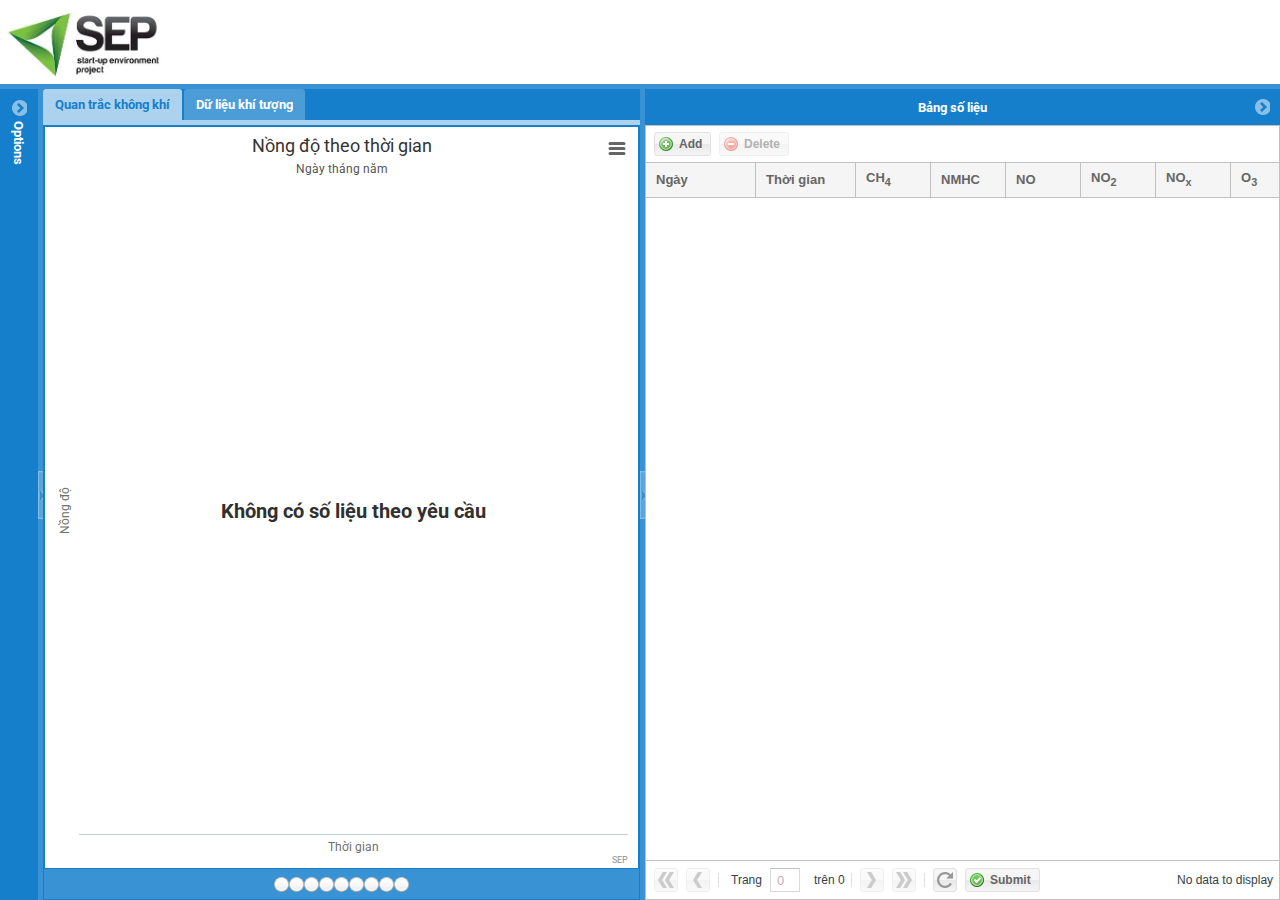
<file: ext.html>
<!DOCTYPE html>
<html lang="">
<head>
  <meta charset="UTF-8">
  <title></title>
    <link href="css/ext-theme-neptune-all-debug.css" type="text/css" rel="stylesheet">
    <link href="css/writer.css" type="text/css" rel="stylesheet">
    <link href='http://fonts.googleapis.com/css?family=Roboto&subset=latin,vietnamese' rel='stylesheet' type='text/css'>
    <script type="text/javascript" src="javascript/ext-all.js"></script>
    <script src="javascript/jquery-2.1.1.min.js"></script>
    <script src="javascript/jquery.ba-resize.min.js"></script>
    <script src="javascript/highcharts/highcharts.js"></script>
    <script src="javascript/highcharts/highcharts-more.js"></script>
    <script src="javascript/highcharts/no-data-to-display.js"></script>
    <script src="javascript/highcharts/exporting.js"></script>
    <script src="javascript/ext.js"></script> <!-- Script chính cho viewport và các thành phần khác --> 
    <script>
             
//Phần code cho chart và các hiệu ứng
//Tạo options cho chart

options = {
    chart: {
        zoomType: 'x',
        style: {fontFamily: 'Roboto'},
        selectionMarkerFill: 'rgba(151, 224, 135, 0.25)',
        resetZoomButton: {
                position: {
                    // align: 'right', // by default
                    // verticalAlign: 'top', // by default
                    x: -10,
                    y: 80
                },
                relativeTo: 'chart',
                theme: {
                    fill: 'white',
                    stroke: 'silver',
                    r: 5,
                    states: {
                        hover: {
                            fill: '#00a512',
                            style: {
                                color: 'white'
                            }
                        }
                    }
                }
        }
    },
    
    credits: {
        enabled: true,
        href: 'ext.html',
        text: 'SEP'
    },
    title: {
        text: 'Nồng độ theo thời gian'
    },
    subtitle: {
        text: 'Ngày tháng năm'
    },
    xAxis: {
        type: 'datetime',
        dateTimeLabelFormats: {
	month: '%e. %b',
	year: '%b'
},
        title: {
            text: 'Thời gian'
        }
    },
    yAxis: {
		
        title: {
            text: 'Nồng độ'
        },
        plotLines: [{
            value: 0,
            color: 'red',
            width: 2,
            zIndex: 4,
            label: {
                text: 'Quy chuẩn Việt Nam: Không quy định',
                align: 'left',
                style: {
                    color: 'red'
                }
            }  
        }]
    },
    
    tooltip:{
            shared: true,
            hidDelay: 300,
            borderRadius: 10
        },
    legend: {
        enabled: false
    },
    exporting: {
        enabled: true
    },
    plotOptions: {
        boxplot:{
            groupPadding: 0,
            medianColor: '#FF0000',
            lineWidth: 1,
            pointWidth: 10,
            color: '#00B050',
            stemColor: '#A9D18E',
            stemDashStyle: 'dot',
            whiskerColor: '#7030c0',
            whiskerLength: '100%',
            whiskerWidth: 3
        },
        spline: {
            allowPointSelect: true,
            marker: {
                enabled: true,
                states: {
                    select: {
                        fillColor: '#25e57b',
                        lineColor: '#25e57b',
                        lineWidth: '3px'
                    }
                }
            },
            events:{
                mouseOut: function(){
                    if (Ext.getCmp('view').getValue()=='h') {
                        if (iselect==false && isse==false) {
                        rect.destroy();
                            text.destroy();
                        if (maxaqi24h<=50) {fillcolor='rgb(0, 177, 255)';strokecolor='rgba(0, 177, 255, 0.75)';textcolor='#000000';}
                        else if (maxaqi24h<=100) {fillcolor='rgb(255, 255, 0)';strokecolor='rgba(255, 255, 0, 0.75)';textcolor='#000000';}
                        else if (maxaqi24h<=200) {fillcolor='rgb(255, 191, 65)';strokecolor='rgba(255, 191, 65, 0.75)';textcolor='#000000';}
                        else if (maxaqi24h<=300) {fillcolor='rgb(255, 0, 0)';strokecolor='rgba(255, 0, 0, 0.75)';textcolor='#ffffff';}
                        else {fillcolor='rgb(162, 92, 3)';strokecolor='rgb(162, 92, 3, 0.75)';textcolor='#ffffff';}
        var chart=$('#chart-innerCt').highcharts();
        text = chart.renderer.text(
                'AQI (24h) = '+Math.round(maxaqi24h)+' ('+subname24h+')', 
                chart.plotLeft + 50, 
                chart.plotTop + 30
            ).attr({
                zIndex: 5
            }).css({
                color: textcolor,
                fontSize: '16px'
            }).add();
        
        var box = text.getBBox();
        rect=chart.renderer.rect(box.x - 5, box.y - 5, box.width + 10, box.height + 10, 0)
            .attr({
                fill: fillcolor,
                stroke: strokecolor,
                'stroke-width': 1,
                zIndex: 4
            })
            .add();}
                else {
                    isse=true;
                    iselect=false;
                    var store=Ext.getStore('store');
						var data=store.proxy.data[selectid];
						if (maxaqi1h[selectid]<=50) {fillcolor='rgb(0, 177, 255)';strokecolor='rgba(0, 177, 255, 0.75)';textcolor='#000000';}
                        else if (maxaqi1h[selectid]<=100) {fillcolor='rgb(255, 255, 0)';strokecolor='rgba(255, 255, 0, 0.75)';textcolor='#000000';}
                        else if (maxaqi1h[selectid]<=200) {fillcolor='rgb(255, 191, 65)';strokecolor='rgba(255, 191, 65, 0.75)';textcolor='#000000';}
                        else if (maxaqi1h[selectid]<=300) {fillcolor='rgb(255, 0, 0)';strokecolor='rgba(255, 0, 0, 0.75)';textcolor='#ffffff';}
                        else {fillcolor='rgb(162, 92, 3)';strokecolor='rgb(162, 92, 3, 0.75)';textcolor='#ffffff';}
                            rect.destroy();
                            text.destroy();
						var chart=$('#chart-innerCt').highcharts();
                        var time=parseInt(data[1].substr(0,2));
        text = chart.renderer.text(
                'AQI ('+time+'h - '+(time+1)+'h) = '+Math.round(maxaqi1h[selectid])+' ('+subname1h[selectid]+')', 
                chart.plotLeft + 50, 
                chart.plotTop + 30
            ).attr({
                zIndex: 5
            }).css({
                color: textcolor,
                fontSize: '16px'
            }).on('click',function(){aqitable()})
        .add();
        
        var box = text.getBBox();
        rect=chart.renderer.rect(box.x - 5, box.y - 5, box.width + 10, box.height + 10, 0)
            .attr({
                fill: fillcolor,
                stroke: strokecolor,
                'stroke-width': 1,
                zIndex: 4
            })
            .add();
                };
                    }
                }
            },
            point: {
                events: {
                    click: function(){
                        var grid = Ext.getCmp('mygrid');
                        var store=Ext.getStore('store');
                        var rowid=getId(this.x);
                        var page=store.getPageFromRecordIndex(rowid);
                        var row=rowid-((page-1)*itemsPerPage);
                        store.loadPage(page);
                        grid.getView().focusRow(row);
                        
                    },
                    select: function(){
                        iselect=true;
                        selectid=getId(this.x);
                    },
                    unselect: function(){
                        isse=false;
                    },
					mouseOver: function(){
						if (Ext.getCmp('view').getValue()=='h') {
                        var store=Ext.getStore('store');
                        var rowid=getId(this.x);
						var data=store.proxy.data[rowid];
						if (maxaqi1h[rowid]<=50) {fillcolor='rgb(0, 177, 255)';strokecolor='rgba(0, 177, 255, 0.75)';textcolor='#000000';}
                        else if (maxaqi1h[rowid]<=100) {fillcolor='rgb(255, 255, 0)';strokecolor='rgba(255, 255, 0, 0.75)';textcolor='#000000';}
                        else if (maxaqi1h[rowid]<=200) {fillcolor='rgb(255, 191, 65)';strokecolor='rgba(255, 191, 65, 0.75)';textcolor='#000000';}
                        else if (maxaqi1h[rowid]<=300) {fillcolor='rgb(255, 0, 0)';strokecolor='rgba(255, 0, 0, 0.75)';textcolor='#ffffff';}
                        else {fillcolor='rgb(162, 92, 3)';strokecolor='rgb(162, 92, 3, 0.75)';textcolor='#ffffff';}
                            rect.destroy();
                            text.destroy();
						var chart=$('#chart-innerCt').highcharts();
                        var time=parseInt(data[1].substr(0,2));
        text = chart.renderer.text(
                'AQI ('+time+'h - '+(time+1)+'h) = '+Math.round(maxaqi1h[rowid])+' ('+subname1h[rowid]+')', 
                chart.plotLeft + 50, 
                chart.plotTop + 30
            ).attr({
                zIndex: 5
            }).css({
                color: textcolor,
                fontSize: '16px'
            }).on('click',function(){aqitable()})
        .add();
        
        var box = text.getBBox();
        rect=chart.renderer.rect(box.x - 5, box.y - 5, box.width + 10, box.height + 10, 0)
            .attr({
                fill: fillcolor,
                stroke: strokecolor,
                'stroke-width': 1,
                zIndex: 4
            })
            .add();
					}
                }
                    
                }
                
            },
            cursor: 'pointer',
            turboThreshold: 100
        },

    },
    series: [{
	        name: 'Boxplot',
            type: 'boxplot',
	        data: [],
	        tooltip: {
	            headerFormat: '<em>Date: {point.key}</em><br/>'
	        }
	    }, {
	        name: 'Average',
	        type: 'spline',
            id: 'line',
	        data: [],
	        
	        tooltip: {
                headerFormat: '<em>Date: {point.key}</em><br/>',
	            pointFormat: '<span style="color:{series.color}">\u25CF</span> <b>{series.name}</b>: {point.y}'
	        }
	    }],
    lang: {
        noData: "Không có số liệu theo yêu cầu"
    },
    noData: {
        style: {
            fontWeight: 'bold',
            fontSize: '20px',
            color: '#303030'
        }
    }
};
</script>
    <script>
        // Các function khác
		ex=0; //Biến số cộng thêm để lấy data từ store.proxy
    unit=['ppm','ppm','ppb','ppb','ppb','ppb','ppm','ppb','ug/Nm3'];
    haveqcvn=[4,6,7,8,9];
	arrayqcvn = {
4:{'name':'NO2','avg_1h':200,'avg_24h':100,'avg_1y':40,'klr':46},
6:{'name':'O3','avg_1h':200,'avg_24h':0,'avg_1y':0,'klr':48},
7:{'name':'CO','avg_1h':30000,'avg_24h':0,'avg_1y':0,'klr':28},
8:{'name':'SO2','avg_1h':350,'avg_24h':125,'avg_1y':50,'klr':64},
9:{'name':'PM2.5','avg_1h':0,'avg_24h':50,'avg_1y':25,'klr':0}
};
    function showdata(subs){
        options.series[0].data=[];
        options.series[1].data=[];
        var data=Ext.getStore('store').proxy.data;
        var date=Ext.getCmp('date').getSubmitValue();
        options.yAxis.title.text= 'Nồng độ ('+unit[subs-1]+')';
        options.title.text='Nồng độ '+Ext.getCmp('subs').getStore().data.items[subs-1].data.name+' theo thời gian';
        options.subtitle.text='Ngày '+date.substr(8,2)+' tháng '+date.substr(5,2)+' năm '+date.substr(0,4);
        
        
        if (haveqcvn.indexOf(subs)>=0) {
            switch(Ext.getCmp('view').getValue()) {
	case 'h':
        view='avg_1h';
        break;
    case 'd':
        view='avg_24h';
        break;
    default:
		view=null;
}
			if (view!=null && arrayqcvn[subs][view]!=0) {
				if (arrayqcvn[subs]['klr']==0) {qcvn=arrayqcvn[subs][view];}
				else if (unit[subs-1]=='ppm') {
					qcvn=arrayqcvn[subs][view]/arrayqcvn[subs]['klr']*24.45/1000;
					} else qcvn=arrayqcvn[subs][view]/arrayqcvn[subs]['klr']*24.45;
			} else qcvn=0;
        }
        else qcvn=0;
		if (qcvn==0) {
            options.yAxis.plotLines[0].value=0;
            options.yAxis.plotLines[0].label.text='Quy chuẩn Việt Nam: Không quy định';
        } else {
			options.yAxis.plotLines[0].value=qcvn;
            options.yAxis.plotLines[0].label.text='Quy chuẩn Việt Nam: '+(Math.round(qcvn * 1000) / 1000)+' '+unit[subs-1];
		}
        if (data.length!=0){
            if (Ext.getCmp('view').getValue()=='d') {
                ex=1;
                var col = (subs-1)*6 + ex;
                for (var i=0;i<data.length;i++) {
            var jyea=data[i][0].substr(0,4);
            var jmon=data[i][0].substr(5,2)-1;
            var jday=data[i][0].substr(8,2);
            options.series[0].data.push([Date.UTC(jyea,jmon,jday),data[i][col+1],data[i][col+2],data[i][col+3],data[i][col+4],data[i][col+5]]);  
            options.series[1].data.push({x:Date.UTC(jyea,jmon,jday),y:data[i][col]});
                    if (data[i][col]<0 || data[i][col]>500) options.series[1].data[i].color='red';
            };
            $('#chart-innerCt').highcharts(options); }
            else  if (Ext.getCmp('view').getValue()=='5p' || Ext.getCmp('view').getValue()=='raw') {
                for (var i=0;i<data.length;i++) {
            var jyea=data[i][0].substr(0,4);
            var jmon=data[i][0].substr(5,2)-1;
            var jday=data[i][0].substr(8,2);
            var jhou=data[i][1].substr(0,2);
            var jmin=data[i][1].substr(3,2);
            var jsec=data[i][1].substr(6,2);
                    options.series[1].data.push({x:Date.UTC(jyea,jmon,jday,jhou,jmin,jsec),y:data[i][subs+1]});
            if (data[i][subs+1]<0 || data[i][subs+1]>500) options.series[1].data[i].color='red';
                };
                 $('#chart-innerCt').highcharts(options);
            }
                else {
                ex=2;
                var col = (subs-1)*6 + ex;
        for (var i=0;i<data.length;i++) {
            
            if (Ext.getCmp('view').getValue()=='m') {
                options.series[0].data.push([Date.UTC(data[i][1],data[i][0],1),data[i][col+1],data[i][col+2],data[i][col+3],data[i][col+4],data[i][col+5]]);
            options.series[1].data.push({x:Date.UTC(2013,4,1),y:data[i][col]});
            } else {
                var jyea=data[i][0].substr(0,4);
            var jmon=data[i][0].substr(5,2)-1;
            var jday=data[i][0].substr(8,2);
            var jhou=data[i][1].substr(0,2);
            var jmin=data[i][1].substr(3,2);
            var jsec=data[i][1].substr(6,2);
            options.series[0].data.push([Date.UTC(jyea,jmon,jday,jhou,jmin,jsec),data[i][col+1],data[i][col+2],data[i][col+3],data[i][col+4],data[i][col+5]]);
            options.series[1].data.push({x:Date.UTC(jyea,jmon,jday,jhou,jmin,jsec),y:data[i][col]});
            }
            if (data[i][col]<0 || data[i][col]>500) options.series[1].data[i].color='red';

        };
              if (Ext.getCmp('view').getValue()=='h') {drawchartaqi();}
            else $('#chart-innerCt').highcharts(options);}        
        } else $('#chart-innerCt').highcharts(options);
    }
    function drawchartaqi(){
		var aqi24h=[];
        var aqi1h=[[],[],[],[],[]];      
        var maxaqih=[0,0,0,0,0];
        iselect=false;
        isse=false;
        subname24h=null;
        maxaqi24h=0;
        maxaqi1h=[];
        subname1h=[];
		for (var i=0;i<=4;i++) {
            var avg24h=0;
            var sub=haveqcvn[i];
							if (arrayqcvn[sub]['klr']==0) {
                                stand1h=arrayqcvn[sub]['avg_1h'];
                                stand24h=arrayqcvn[sub]['avg_24h'];
                            }
								else if (unit[sub-1]=='ppm') {
                                    stand1h=arrayqcvn[sub]['avg_1h']/arrayqcvn[sub]['klr']*24.45/1000;
                                    stand24h=arrayqcvn[sub]['avg_24h']/arrayqcvn[sub]['klr']*24.45/1000;
                                } else {
                                    stand1h=arrayqcvn[sub]['avg_1h']/arrayqcvn[sub]['klr']*24.45;
                                    stand24h=arrayqcvn[sub]['avg_24h']/arrayqcvn[sub]['klr']*24.45;
                                }
							if (i==4) stand1h=300;
			for (var y=0;y<store.proxy.data.length;y++) {
                var value=store.proxy.data[y][(haveqcvn[i]-1)*6+ex];
				aqi1h[i][y]=value/stand1h*100;
                maxaqih[i]=Math.max(maxaqih[i],aqi1h[i][y]);
                avg24h=avg24h+value;
			}
            avg24h=avg24h/store.proxy.data.length;
            if (stand24h!=0) {aqi24h[i]=avg24h/stand24h*100;}
            else aqi24h[i]=0;  
		}
        for (var i=0;i<=4;i++) {
            var sub=haveqcvn[i];
            var tam=maxaqi24h;
            maxaqi24h=Math.max(maxaqi24h,aqi24h[i],maxaqih[i]);
            if (tam!=maxaqi24h) subname24h=arrayqcvn[sub]['name'];
        }
        for (var y=0;y<store.proxy.data.length;y++) {
            maxaqi1h[y]=Math.max(aqi1h[0][y],aqi1h[1][y],aqi1h[2][y],aqi1h[3][y],aqi1h[4][y]);
            for (var i=0;i<=4;i++) {
            var sub=haveqcvn[i];
            if (maxaqi1h[y]==aqi1h[i][y]) subname1h[y]=arrayqcvn[sub]['name'];
        }
        }
        if (maxaqi24h<=50) {fillcolor='rgb(0, 177, 255)';strokecolor='rgba(0, 177, 255, 0.75)';textcolor='#000000';}
                        else if (maxaqi24h<=100) {fillcolor='rgb(255, 255, 0)';strokecolor='rgba(255, 255, 0, 0.75)';textcolor='#000000';}
                        else if (maxaqi24h<=200) {fillcolor='rgb(255, 191, 65)';strokecolor='rgba(255, 191, 65, 0.75)';textcolor='#000000';}
                        else if (maxaqi24h<=300) {fillcolor='rgb(255, 0, 0)';strokecolor='rgba(255, 0, 0, 0.75)';textcolor='#ffffff';}
                        else {fillcolor='rgb(162, 92, 3)';strokecolor='rgb(162, 92, 3, 0.75)';textcolor='#ffffff';}
        $('#chart-innerCt').highcharts(options);
        var chart=$('#chart-innerCt').highcharts();
        text = chart.renderer.text(
                'AQI (24h) = '+Math.round(maxaqi24h)+' ('+subname24h+')', 
                chart.plotLeft + 50, 
                chart.plotTop + 30
            ).attr({
                zIndex: 5
            }).css({
                color: textcolor,
                fontSize: '16px'
            }).on('click',function(){aqitable()})
        .add();
        
        var box = text.getBBox();
        rect=chart.renderer.rect(box.x - 5, box.y - 5, box.width + 10, box.height + 10, 0)
            .attr({
                fill: fillcolor,
                stroke: strokecolor,
                'stroke-width': 1,
                zIndex: 4
            })
        .on('click',function(){aqitable()})
            .add();
        
    }
        function aqitable(){
            Ext.create('Ext.window.Window', {
                resizable: false,
    height:355,
    width: 462,
    layout: 'fit',
    html: '<table class="aqi-table" style="width:450px"><tr style="background-color:#9d9d9d;text-align:center;color:white"><th class="aqi-th">Khoảng giá tri AQI</th><th class="aqi-th">Chất lượng không khí</th><th class="aqi-th">Ảnh hưởng sức khỏe</th><tr style="background-color:#00b1ff;text-align:center;color:black"><td class="aqi-td" style="width: 100px">0 - 50</td><td class="aqi-td" style="width: 120px">Tốt</td><td class="aqi-td">Không ảnh hưởng đến sức khòe</td></tr><tr style="background-color:#ff0;text-align:center;color:black">  <td class="aqi-td" style="width: 100px">51 - 100</td>  <td class="aqi-td" style="width: 120px">Trung bình</td> <td class="aqi-td">Nhóm nhạy cảm nên hạn chế thời gian ở bên ngoài</td></tr><tr style="background-color:#ffbf41;text-align:center;color:black">  <td class="aqi-td" style="width: 100px">101 - 200</td>  <td class="aqi-td" style="width: 120px">Kém</td>  <td class="aqi-td">Nhóm nhạy cảm cần hạn chế thời gian ở bên ngoài</td></tr><tr style="background-color:#f00;text-align:center;color:white">  <td class="aqi-td" style="width: 100px">201 - 300</td>  <td class="aqi-td" style="width: 120px">Xấu</td> <td class="aqi-td">Nhóm nhạy cảm tránh ra ngoài. Những người khác hạn chế ở bên ngoài</td></tr><tr style="background-color:#a25c03;text-align:center;color:white"> <td class="aqi-td" style="width: 100px">Trên 300</td>  <td class="aqi-td" style="width: 120px">Nguy hại</td>  <td class="aqi-td">Mọi người nên ở trong nhà</td></tr></table><p style="font-size:16px">Ghi chú: Nhóm nhạy cảm bao gồm: trẻ em, người già và những người mắc bệnh hô hấp <i>(Quyết định 878/QĐ-TCMT)</i></p>'
}).show();
        }
        function getId(value){  
        var ar=options.series[1].data;
        for (var i=0;i<ar.length;i++){
            if (ar[i][0]==value || ar[i].x==value) break;
        }
        return i;
    }
        window.onload = function(){ setTimeout(
            function(){
                $('#chart-innerCt').highcharts(options);
                $('#chart-innerCt').resize(function(){
                    $('#chart-innerCt').highcharts().reflow();
                });
            }
            , 300); };

        
                                
    </script>
</head>

<body>
</body>
</html>
</file>
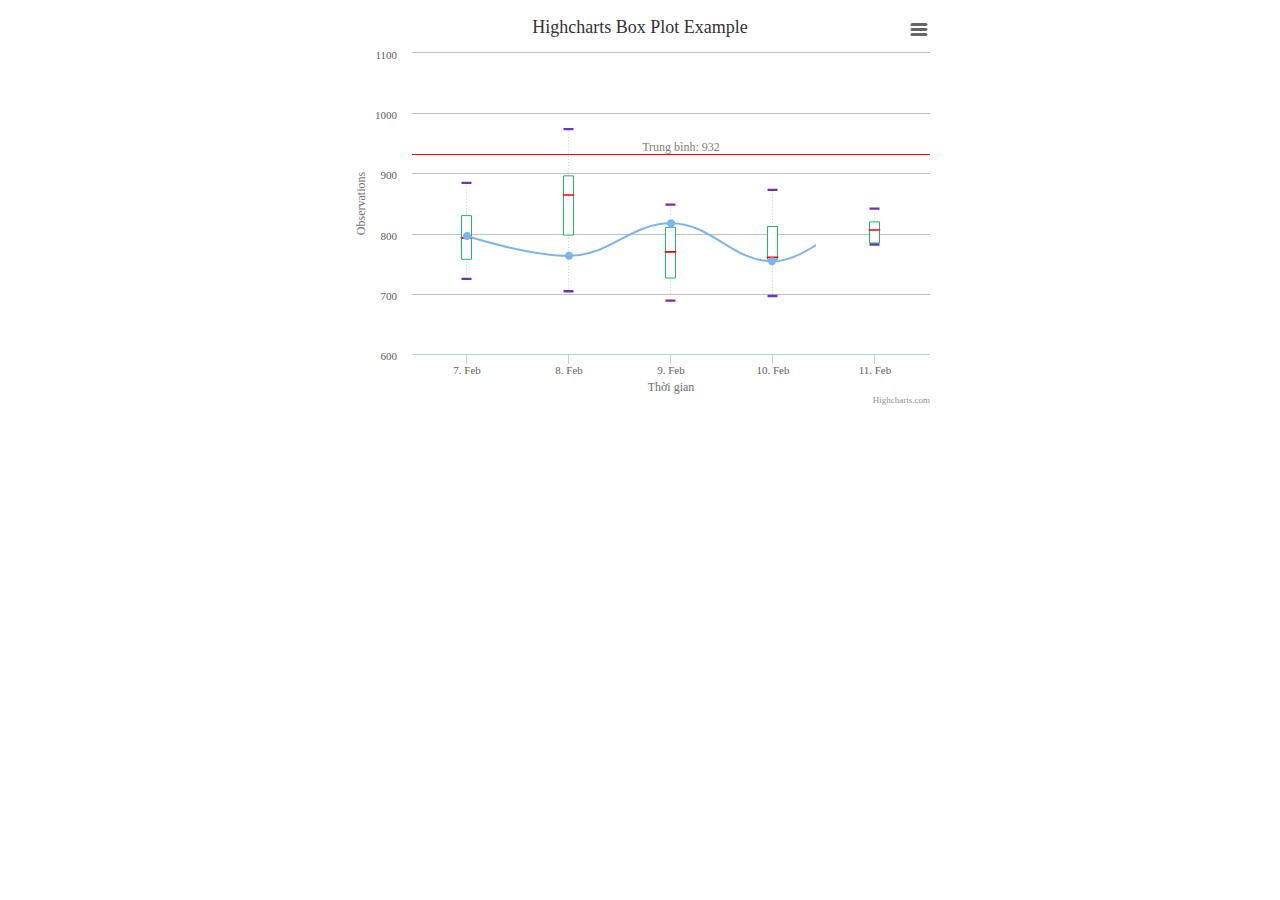
<file: test.html>
<!DOCTYPE HTML>
<html>
	<head>
		<meta http-equiv="Content-Type" content="text/html; charset=utf-8">
		<title>Highcharts Example</title>

		<script type="text/javascript" src="http://ajax.googleapis.com/ajax/libs/jquery/1.8.2/jquery.min.js"></script>
		<script type="text/javascript">
$(function () {
    $('#container').highcharts({

	    chart: {
        
        zoomType: 'x',
        style: {fontFamily: 'Roboto'},
        selectionMarkerFill: 'rgba(151, 224, 135, 0.25)',
        resetZoomButton: {
                position: {
                    // align: 'right', // by default
                    // verticalAlign: 'top', // by default
                    x: -10,
                    y: 80
                },
                relativeTo: 'chart',
                theme: {
                    fill: 'white',
                    stroke: 'silver',
                    r: 5,
                    states: {
                        hover: {
                            fill: '#00a512',
                            style: {
                                color: 'white'
                            }
                        }
                    }
                }
        }
    },
	    title: {
	        text: 'Highcharts Box Plot Example'
	    },
	    
	    legend: {
	        enabled: false
	    },
	
	    xAxis: {
	        
	        title: {
	            text: 'Thời gian'
	        },
            type: 'datetime'
	    },
	    
	    yAxis: {
	        title: {
	            text: 'Observations'
	        },
	        plotLines: [{
	            value: 932,
	            color: 'red',
	            width: 1,
	            label: {
	                text: 'Trung bình: 932',
	                align: 'center',
	                style: {
	                    color: 'gray'
	                }
	            }
	        }]  
	    },
	plotOptions: {
        boxplot:{
            groupPadding: 0,
            medianColor: '#FF0000',
            lineWidth: 1,
            pointWidth: 10,
            color: '#00B050',
            stemColor: '#A9D18E',
            stemDashStyle: 'dot',
            whiskerColor: '#7030c0',
            whiskerLength: '100%',
            whiskerWidth: 3
        },
        spline: {
            allowPointSelect: true,
            color: '#707680',
            marker: {
                enabled: true,
                states: {
                    select: {
                        fillColor: '#25e57b',
                        lineColor: '#25e57b',
                        lineWidth: '3px'
                    }
                }
            },
            point: {
            cursor: 'pointer',
            turboThreshold: 100
        }

    }},
        tooltip:{
            shared: true,
            hidDelay: 300,
            borderRadius: 10
        },
	    series: [{
	        name: 'Boxplot',
            type: 'boxplot',
	        data: [
	            [Date.UTC(2013, 1, 7),760, 801, 848, 895, 965],
	            [Date.UTC(2013, 1, 8),733, 853, 939, 980, 1080],
	            [Date.UTC(2013, 1, 9),714, 762, 817, 870, 918],
	            [Date.UTC(2013, 1, 10),724, 802, 806, 871, 950],
	            [Date.UTC(2013, 1, 11),834, 836, 864, 882, 910]
	        ],
	        tooltip: {
	            headerFormat: '<em>Thời gian: {point.key}</em><br/>'
	        }
	    }, {
	        name: 'Trung bình',
	        color: Highcharts.getOptions().colors[0],
	        type: 'spline',
	        data: [ // x, y positions where 0 is the first category
	               [Date.UTC(2013, 1, 7),796],
	            [Date.UTC(2013, 1, 8),763],
	            [Date.UTC(2013, 1, 9),817],
	            [Date.UTC(2013, 1, 10),754],
	            [Date.UTC(2013, 1, 11),864]
	        ],
	        
	        tooltip: {
	            pointFormat: '<span style="color:{series.color}">\u25CF</span> <b>{series.name}</b>: {point.y}'
	        }
	    }]
	
	});
});
		</script>
	</head>
	<body>
<script src="javascript/highcharts/highcharts.js"></script>
<script src="javascript/highcharts/highcharts-more.js"></script>
<script src="javascript/highcharts/exporting.js"></script>

<div id="container" style="height: 400px; margin: auto; min-width: 310px; max-width: 600px"></div>
	</body>
</html>
</file>
